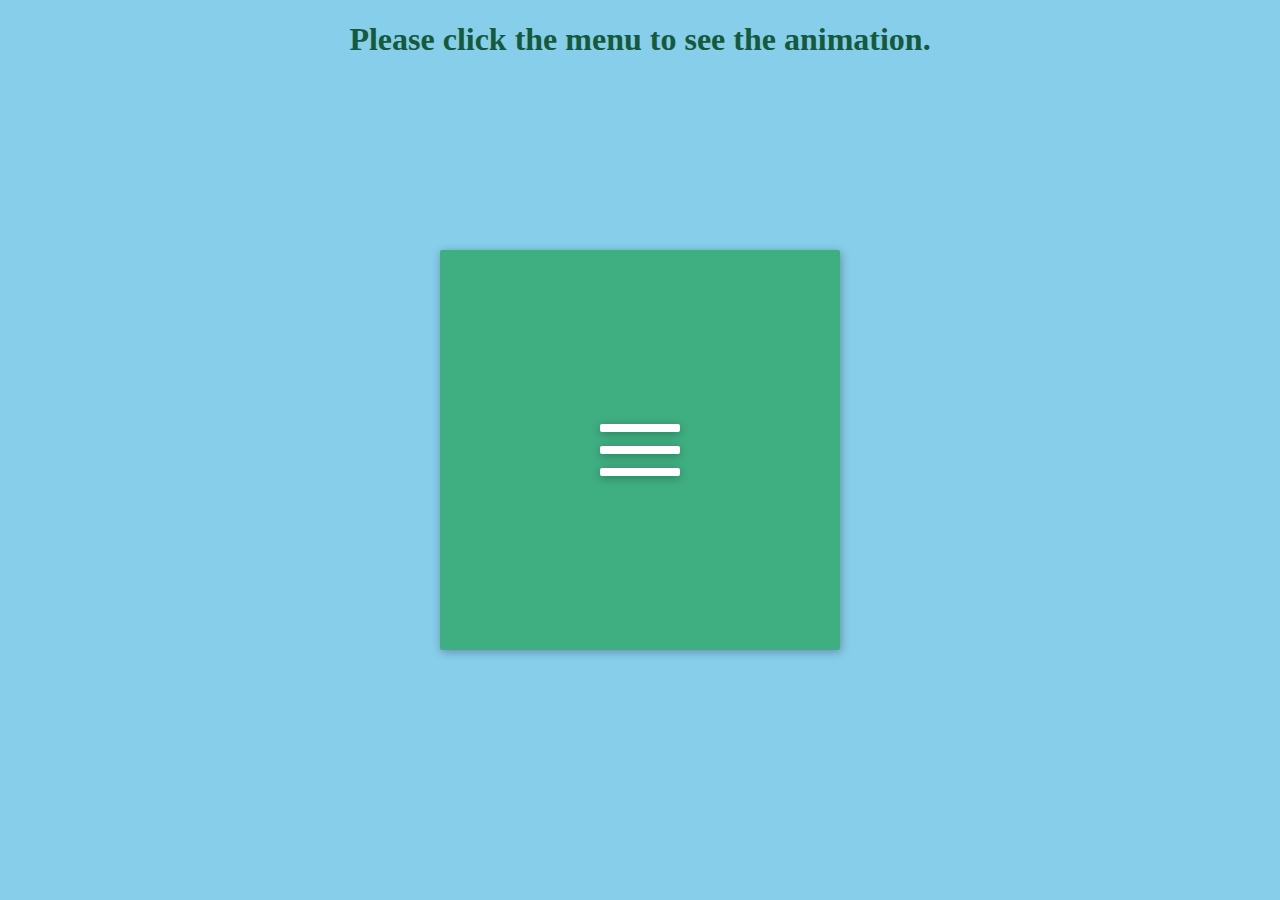
<file: Day1/index.html>
<!DOCTYPE html>
<html lang="en">
  <head>
    <link rel="stylesheet" href="./style.css" />
    <script
      src="https://code.jquery.com/jquery-3.5.1.min.js"
      integrity="sha256-9/aliU8dGd2tb6OSsuzixeV4y/faTqgFtohetphbbj0="
      crossorigin="anonymous"
    ></script>
    <script src="./script.js"></script>
    <meta charset="UTF-8" />
    <meta name="viewport" content="width=device-width, initial-scale=1.0" />
    <title>Day 1</title>
  </head>
  <body>
    <h1>Please click the menu to see the animation.</h1>
    <div class="frame">
      <div class="center">
        <div class="menu-icon">
          <div class="line-1 no-animation"></div>
          <div class="line-2 no-animation"></div>
          <div class="line-3 no-animation"></div>
        </div>
      </div>
    </div>
    <script
      src="https://code.jquery.com/jquery-3.5.1.min.js"
      integrity="sha256-9/aliU8dGd2tb6OSsuzixeV4y/faTqgFtohetphbbj0="
      crossorigin="anonymous"
    ></script>
    <script src="./script.js"></script>
  </body>
</html>
</file>
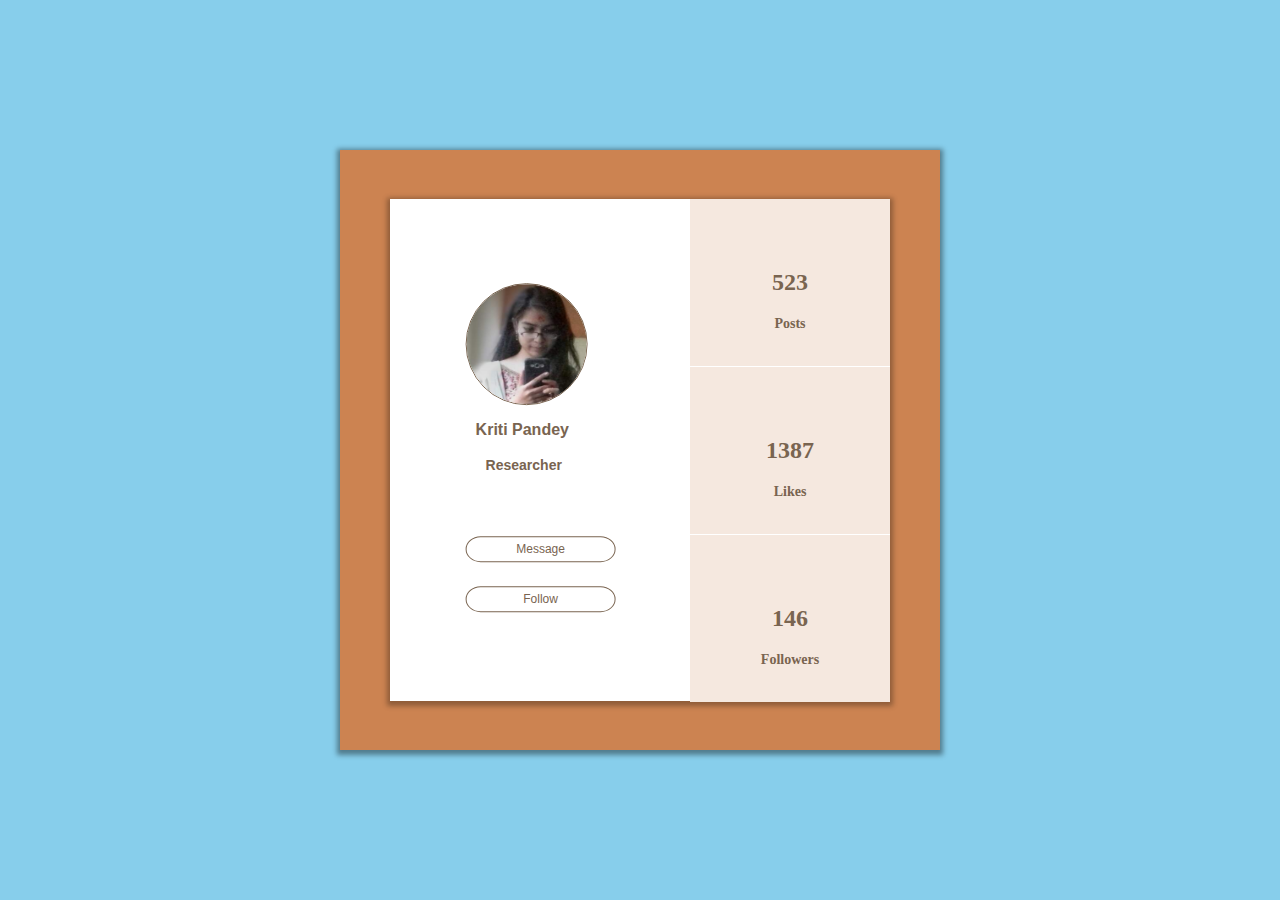
<file: Day3/index.html>
<!DOCTYPE html>
<html lang="en">
  <head>
    <link rel="stylesheet" href="style.css" />
    <meta charset="UTF-8" />
    <meta name="viewport" content="width=device-width, initial-scale=1.0" />
    <title>Day3</title>
  </head>
  <body>
    <div class="frame">
      <div class="center">
        <div class="profile">
          <div class="photo">
              <img src="./photo.png" alt="kriti photo">
          </div>
          <h3 id="name">Kriti Pandey</h3>
          <h4 id="job">Researcher</h4>
          <div class = "button-box">
            <button class="follow">Follow</button>
            <button class="message">Message</=>
          </div>
          
        </div>
        <div class="container">
            <div class="posts">
                <h2 id="number">523</h2>
                <h4 id = "type">Posts</h4>
            </div>
            <div class="likes">
                <h2 id = "number">1387</h2>
                <h4 id = "type">Likes</h4>
            </div>
            <div class="followers">
                <h2 id = "number">146</h2>
                <h4 id = "type">Followers</h4>
            </div>
        </div>
        
      </div>
    </div>
  </body>
</html>
</file>
<file: Day1/style.css>
body {
  background-color: skyblue;
}

h1 {
  text-align: center;
  color: rgb(21, 90, 58);
}
.frame {
  position: absolute;
  top: 50%;
  left: 50%;
  width: 400px;
  height: 400px;
  transform: translate(-50%, -50%);
  border-radius: 2px;
  box-shadow: 1px 2px 10px 0px rgba(0, 0, 0, 0.3);
  background: #3faf82;
  color: #fff;
}

.center {
  position: absolute;
  top: 50%;
  left: 50%;
  transform: translate(-50%, -50%);
}

.menu-icon {
  width: 80px;
  cursor: pointer;
}

.line-1,
.line-2,
.line-3 {
  width: 100%;
  height: 8px;
  background-color: #fff;
  border-radius: 2px;
  box-shadow: 0px 2px 10px 0px rgba(0, 0, 0, 0.3);
}

.line-2 {
  margin: 14px 0;
}

.no-animation {
  animation: none !important;
}

.menu-icon .line-1 {
  animation: line-1-anim-rev 0.7s ease-in-out;
}

.menu-icon .line-2 {
  animation: line-2-anim-rev 0.7s ease-in-out;
}

.menu-icon .line-3 {
  animation: line-3-anim-rev 0.7s ease-in-out;
}

.menu-icon.active .line-1 {
  animation: line-1-anim 0.7s ease-in-out forwards;
}

.menu-icon.active .line-2 {
  animation: line-2-anim 0.7s ease-in-out forwards;
}

.menu-icon.active .line-3 {
  animation: line-3-anim 0.7s ease-in-out forwards;
}

@keyframes line-1-anim {
  0% {
    transform: translate3d(0, 0, 0) rotate(0deg);
  }
  50% {
    transform: translate3d(0, 22px, 0) rotate(0);
  }
  100% {
    transform: translate3d(0, 22px, 0) rotate(45deg);
  }
}

@keyframes line-2-anim {
  0% {
    transform: scale(1);
    opacity: 1;
  }
  100% {
    transform: scale(0);
    opacity: 0;
  }
}

@keyframes line-3-anim {
  0% {
    transform: translate3d(0, 0, 0) rotate(0deg);
  }
  50% {
    transform: translate3d(0, -22px, 0) rotate(0);
  }
  100% {
    transform: translate3d(0, -22px, 0) rotate(135deg);
  }
}

@keyframes line-1-anim-rev {
  0% {
    transform: translate3d(0, 22px, 0) rotate(45deg);
  }
  50% {
    transform: translate3d(0, 22px, 0) rotate(0);
  }
  100% {
    transform: translate3d(0, 0, 0) rotate(0deg);
  }
}

@keyframes line-2-anim-rev {
  0% {
    transform: scale(0);
    opacity: 0;
  }
  100% {
    transform: scale(1);
    opacity: 1;
  }
}

@keyframes line-3-anim-rev {
  0% {
    transform: translate3d(0, -22px, 0) rotate(135deg);
  }
  50% {
    transform: translate3d(0, -22px, 0) rotate(0);
  }
  100% {
    transform: translate3d(0, 0, 0) rotate(0deg);
  }
}
</file>
<file: Day3/style.css>
body {
  background-color: skyblue;
}
.frame {
  width: 600px;
  height: 600px;
  background-color: #cc8351;
  position: absolute;
  top: 50%;
  left: 50%;
  transform: translate(-50%, -50%);
  box-shadow: 0px 2px 5px 3px rgba(0, 0, 0, 0.4);
}
.center {
  width: 500px;
  height: 502px;
  background-color: #fff;
  position: absolute;
  top: 50%;
  left: 50%;
  transform: translate(-50%, -50%);
  box-shadow: 0px 2px 5px 3px rgba(0, 0, 0, 0.3);
}
#name {
  font-family: Arial, Helvetica, sans-serif;
  font-size: 16px;
  color: #796450;
  margin-left: 10px;
}
#job {
  font-family: sans-serif;
  font-size: 14px;
  color: #796450;
  margin-left: 20px;
}
.button-box {
  display: flex;
  flex-direction: column;
}
.photo {
  width: 120px;
  height: 120px;
  background-color: #fff;
  border-color: #796450;
  border-radius: 2px;
  border: 1px solid #796450;
  border-radius: 50%;
}
.follow {
  color: #796450;
  font-size: 12px;
  width: 150px;
  border: 1px solid #796450;
  padding: 5px 15px;
  border-radius: 10%/50%;
  text-align: center;
  cursor: default;
  background-color: #fff;
  transition-duration: 500ms;
  position: absolute;
  bottom: -120px;
}

.message {
  color: #796450;
  font-size: 12px;
  width: 150px;
  border: 1px solid #796450;
  padding: 5px 15px;
  border-radius: 10%/50%;
  text-align: center;
  cursor: default;
  background-color: #fff;
  position: absolute;
  bottom: -70px;
  transition-duration: 500ms;
}

button:hover {
  background-color: #796450;
  color: #fff;
}

.profile {
  position: absolute;
  top: 25%;
  left: 20%;
  transform: translate(-20%, -20%);
}

.container {
  display: flex;
  flex-direction: column;
  text-align: center;
}

.posts,
.likes,
.followers {
  width: 200px;
  height: 167px;
  margin-left: 300px;
  background-color: #f5e8df;
  cursor: pointer;
  color: #796450;
}
.posts {
  margin-bottom: 1px;
}
.likes {
  margin-bottom: 1px;
}

#number {
  margin-top: 70px;
  color: #796450;
}

#type {
  font-size: 14px;
  position: relative;
}

.container :hover {
  background-color: #e0c7ae;
}
img {
  width: 120px;
  height: 120px;
  border-radius: 50%;
}
</file>
